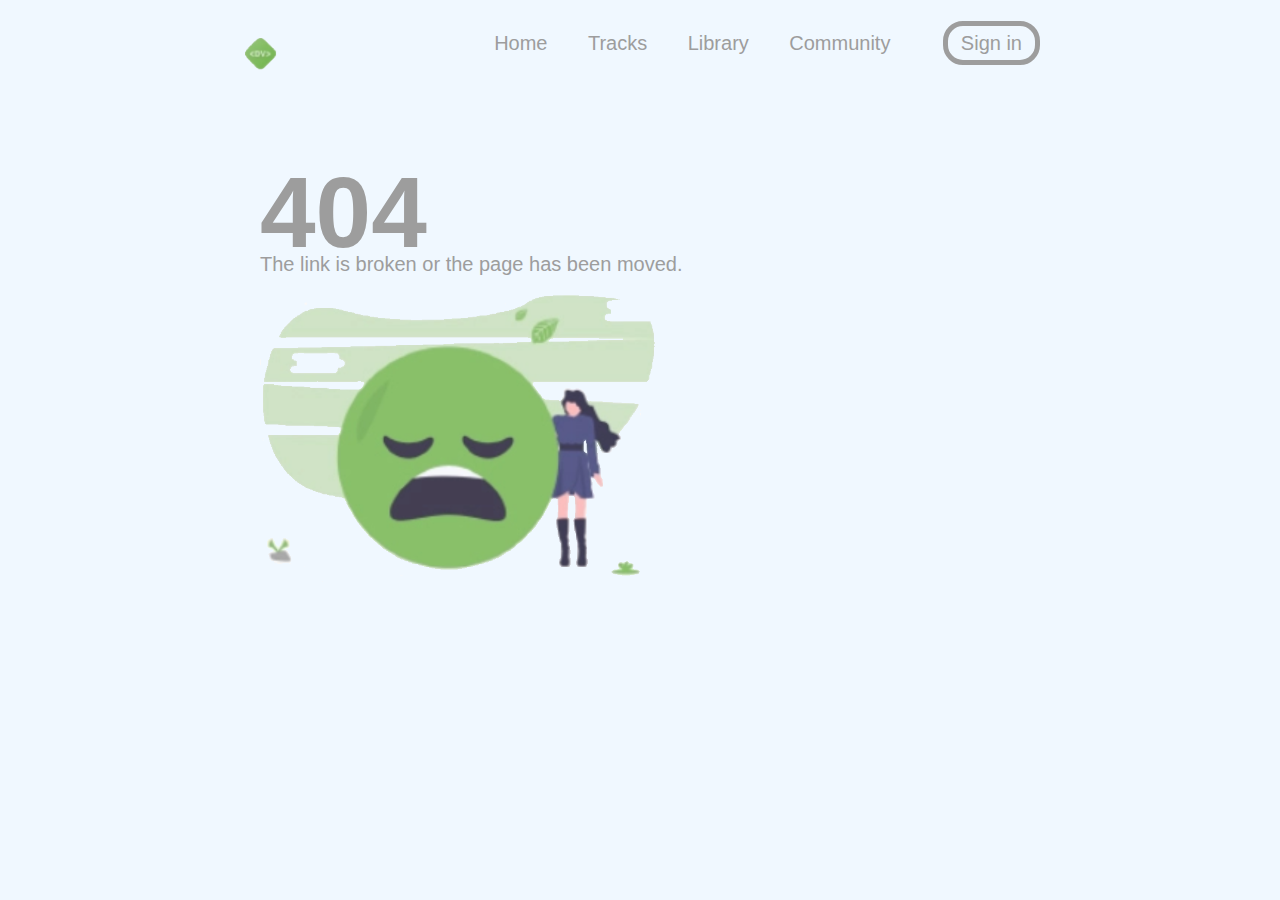
<file: index.html>
<!DOCTYPE html>
<html lang="en">
<head>
    <meta charset="UTF-8">
    <meta http-equiv="X-UA-Compatible" content="IE=edge">
    <meta name="viewport" content="width=device-width, initial-scale=1.0">
    <title>Mergaite</title>
    <link rel="stylesheet" href="./css/main.css">
</head>
<body>
  <header>
     <img src="./img/logo.png" alt="logo">
     <nav>
        <a href="#">Home</a>
        <a href="#">Tracks</a>
        <a href="#">Library</a>
        <a href="#">Community</a>
        <a href="#">Sign in</a>
     </nav>
</header>
    <main>
        <div>
            <h1>404</h1>
            <p>The link is broken or the page has been moved.</p>
        </div>
        <img src="./img/mergaite.png" alt="Liudnas veidelis ir mergina">
    </main>  
</body>

</html>
</file>
<file: css/main.css>
body {
    background-color: aliceblue;
    font-family: 'Franklin Gothic Medium', 'Arial Narrow', Arial, sans-serif;
}

header {
    display:inline-block;
    width: 800px;
    margin-left: calc((100% - 800px) / 2);
    margin-top: 20px;
}

header > img {
    float: left;
    height: 50px;
}

nav {
    float:right;
    margin-top: 5px;
}

a {
    display: inline;
    padding: 6px;
    padding-left: 13px;
    padding-right: 13px;
    color: #9D9D9D;
   font-size: 20px;
   line-height: 20px;
   text-decoration: none;
   border: 5px solid transparent;
   border-radius: 20px;
}
a:last-of-type {
    border-color: #9D9D9D;
    margin-left: 30px;
}

main{
    display: inline-block;
    width: 800px;
    margin-left: calc((100% - 800px)/2);
    margin-top: 20px;
}

div {
    width: 40;
    float: left;
    margin-left: 2.5%;
    margin-right: 2.5%;
    margin-top: 70px;
    color: #9D9D9D;
}

h1{
    display:inline-block;
    width: 100%;
    margin: 0;
    font-size: 100px;
    line-height: 80px;
}

p {
    display: inline-block;
    width: 100%;
    margin: 0;
    font-size: 20px;
    line-height: 1.24;
}

main > img {
    width: 50%;
    float: left;
    margin-left: 2.5%;
    margin-right: 2.5%;
}
</file>
